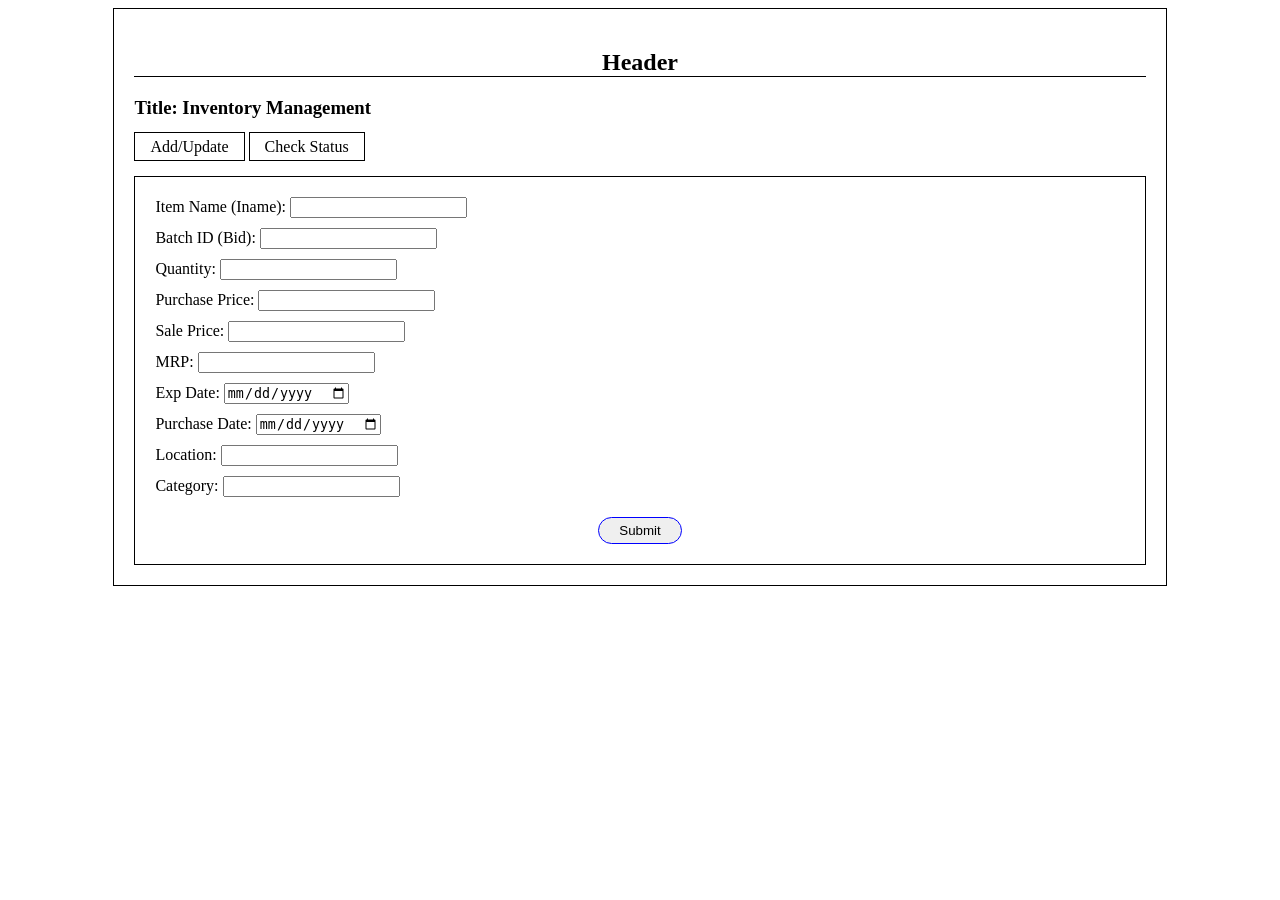
<file: Inventory_Sales_Management_System/templates/inventory.html>
<!DOCTYPE html>
<html lang="en">
<head>
    <meta charset="UTF-8">
    <title>Inventory Management</title>
    <style>
        /* Basic styling to match your wireframe */
        .container { border: 1px solid black; padding: 20px; width: 80%; margin: auto; }
        .tabs { margin-bottom: 20px; }
        .tab-btn { border: 1px solid black; padding: 5px 15px; cursor: pointer; }
        .form-group { margin-bottom: 10px; }
        .submit-btn { border: 1px solid blue; border-radius: 15px; padding: 5px 20px; }
    </style>
</head>
<body>

<div class="container">
    <h2 style="text-align: center; border-bottom: 1px solid black;">Header</h2>
    <h3>Title: Inventory Management</h3>
    
    <div class="tabs">
        <span class="tab-btn">Add/Update</span>
        <span class="tab-btn">Check Status</span>
    </div>

    <div class="form-area" style="border: 1px solid black; padding: 20px;">
        <form action="/inventory" method="POST">
            <div class="form-group"><label>Item Name (Iname):</label> <input type="text" name="Iname" required></div>
            <div class="form-group"><label>Batch ID (Bid):</label> <input type="text" name="Bid" required></div>
            <div class="form-group"><label>Quantity:</label> <input type="number" name="Quantity" required></div>
            <div class="form-group"><label>Purchase Price:</label> <input type="number" step="0.01" name="Purchase_Price" required></div>
            <div class="form-group"><label>Sale Price:</label> <input type="number" step="0.01" name="Sale_Price" required></div>
            <div class="form-group"><label>MRP:</label> <input type="number" step="0.01" name="MRP" required></div>
            <div class="form-group"><label>Exp Date:</label> <input type="date" name="Exp_Date"></div>
            <div class="form-group"><label>Purchase Date:</label> <input type="date" name="Purchase_Date"></div>
            <div class="form-group"><label>Location:</label> <input type="text" name="Location"></div>
            <div class="form-group"><label>Category:</label> <input type="text" name="Category"></div>
            
            <div style="text-align: center; margin-top: 20px;">
                <button type="submit" class="submit-btn">Submit</button>
            </div>
        </form>
    </div>
</div>

</body>
</html>
</file>
